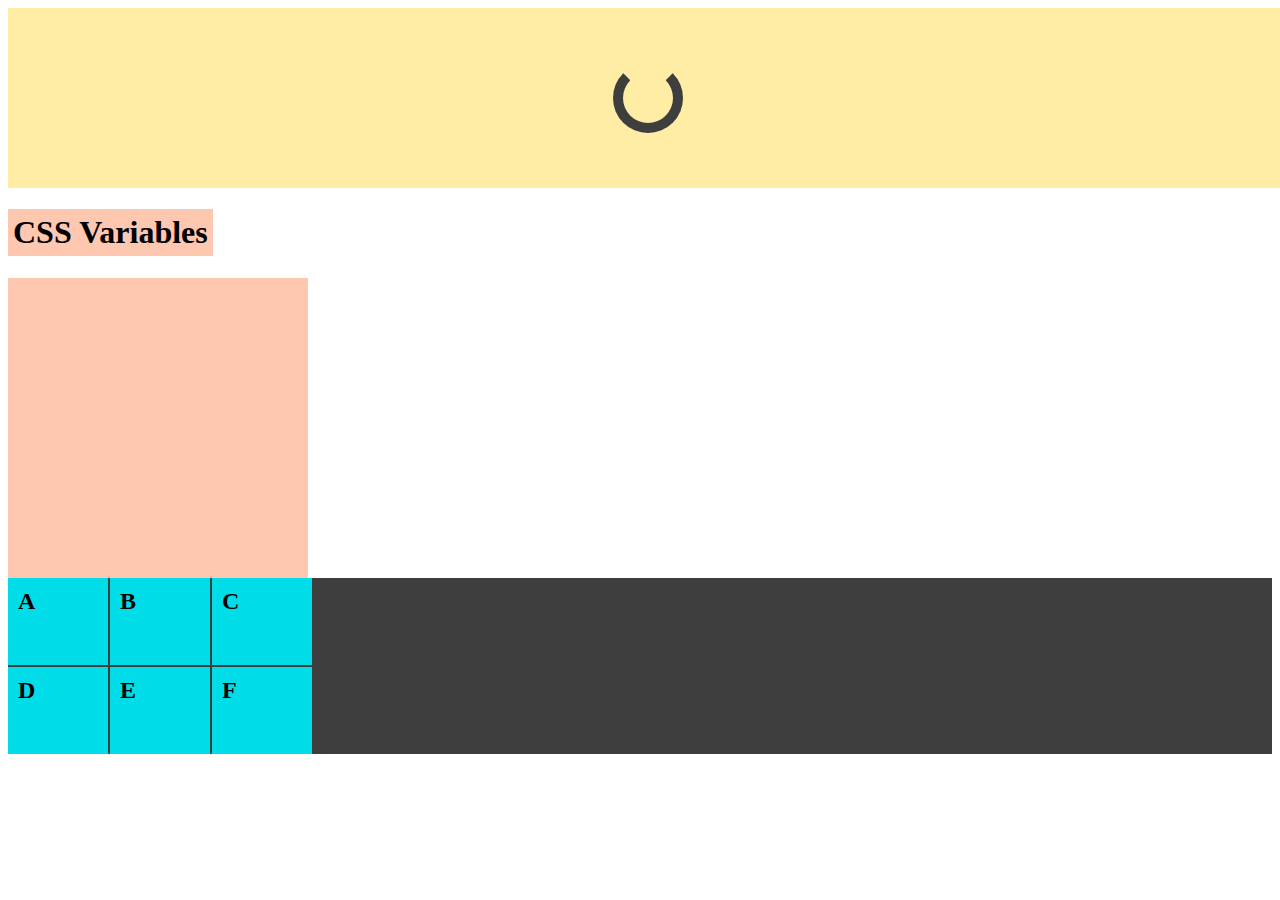
<file: index.html>
<!DOCTYPE html>
<html>
<head>
  <meta charset="utf-8" />
  <meta http-equiv="X-UA-Compatible" content="IE=edge">
  <title>Page Title</title>
  <meta name="viewport" content="width=device-width, initial-scale=1">
  <link rel="stylesheet" type="text/css" media="screen" href="styles.css" />
</head>
<body>
  
  <div class="wrapper">
    <div class="loader"></div>
  </div>
  <div>
    <h1 class="title">CSS Variables</h1>
    <div class="boxvar"></div>  
  </div>

  <div class="container">
    <div class="box a">A</div>
    <div class="box b">B</div>
    <div class="box c">C</div>
    <div class="box d">D</div>
    <div class="box e">E</div>
    <div class="box f">F</div>
  </div>
</body>
</html>
</file>
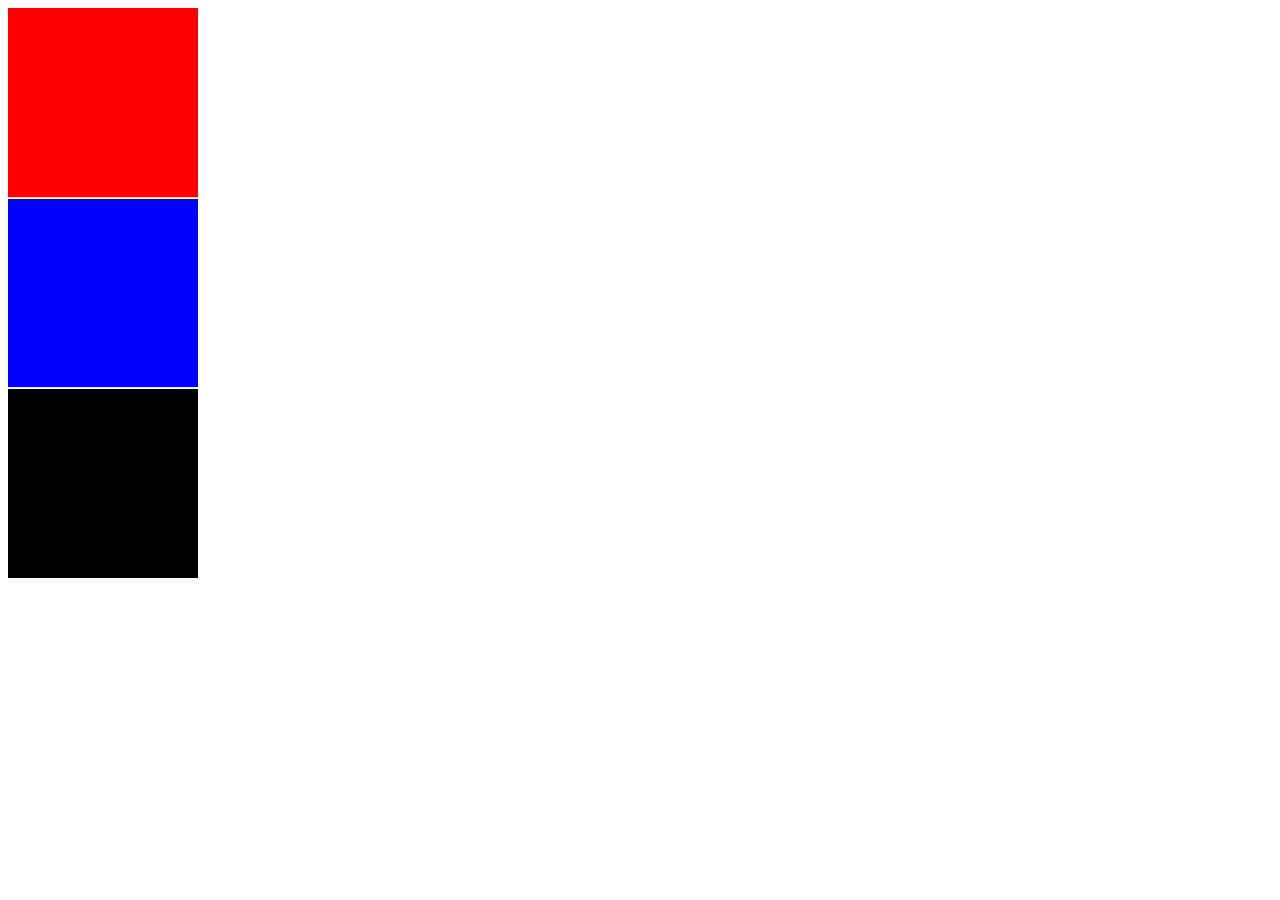
<file: course/index.html>
<!DOCTYPE html>
<html>
<head>
  <meta charset="utf-8" />
  <meta http-equiv="X-UA-Compatible" content="IE=edge">
  <meta name="viewport" content="width=device-width, initial-scale=1">
  <title>Udemy CSS</title>
  <link rel="stylesheet" type="text/css" media="screen" href="style.css" />
</head>
<body>
  <div class="box box-red"></div>
  <div class="box box-blue"></div>
  <div class="box box-black"></div>
</body>
</html>
</file>
<file: styles.css>
:root {
  --primary-color: #fdc7b0;
 
  /*
      Variável para estilizar o título
  */
  --white-color: #fff;

  --black-color: black;
}

.wrapper {
  width: 100vw;
  height: 20vh;
  position: relative;
  background: #ffeda6;
}

.loader {
  width: 50px;
  height: 50px;
  position: absolute;
  top: 0;
  bottom: 0;
  left: 0;
  right: 0;
  margin: auto;
  border: 10px solid #3e3e3e;
  border-radius: 50%;
  border-top-color: transparent;
  transition: transform .3s linear;
  animation: spin .9s infinite;
}

@keyframes spin {
  0% {
    transform: rotate(0deg);
  }
  100% {
    transform: rotate(359deg);
  }
}

.boxvar{
  width: 300px;
  height: 300px;
  /*
        É aqui que tudo acontece!
        Usando essa sintaxe "var(--nome-da-variavel)"
        O uso dos dois traços são obrigatórios aqui e na declaração ali em cima também.
    */
  background: var(--primary-color);
}

.title{
  background-color: var(--primary-color);
  
  
  /*
      Estilização extra e que por coincidência também posso usar variáveis!
  */
  display: inline-block;
  padding: 5px;
  color: var(--black-color);
}

.container {
  /*
    grid: Ao colocá-lo em um elemento, os filhos serão afetados.
  */
  display: grid;
  /* 
     grid-template-columns: controla as colunas de seu grid.
    Cada parâmeto representa uma coluna no grid, ou seja. se eu tirar um 
    '100px', ficarão duas colunas apenas.
  */
  grid-template-columns: 100px 100px 100px;

  /*
    grid-gap: me permite controlar o espaçamento entre os blocos do grid, como um padding.
  */
  grid-gap: 2px;
  background-color: #3e3e3e;
}

.box {
  background-color: #00dce8;
  font-weight: bold;
  font-size: 150%;
  padding: 10px 50px 50px 10px;
}
</file>
<file: course/style.css>
nav ul {
  list-style: none;
  margin: 5px;
  padding: 0;
  width: 100;
  height: 50;
}
nav li {
  display: inline-block;
}
nav a {
  padding: 6px 12px;
  display: block;
  text-decoration: none;
  font-size: 14px;
  color: red;
}
nav a:hover {
  text-decoration: underline;
}

.box {
  height: 150px;
  outline: 1px solid #fff;
  padding: 20px;
  width: 150px;
}
.box.box-red {
  background-color: red;
}
.box.box-blue {
  background-color: blue;
}
.box.box-black {
  background-color: black;
}

/*# sourceMappingURL=course/style.css.map */
</file>
